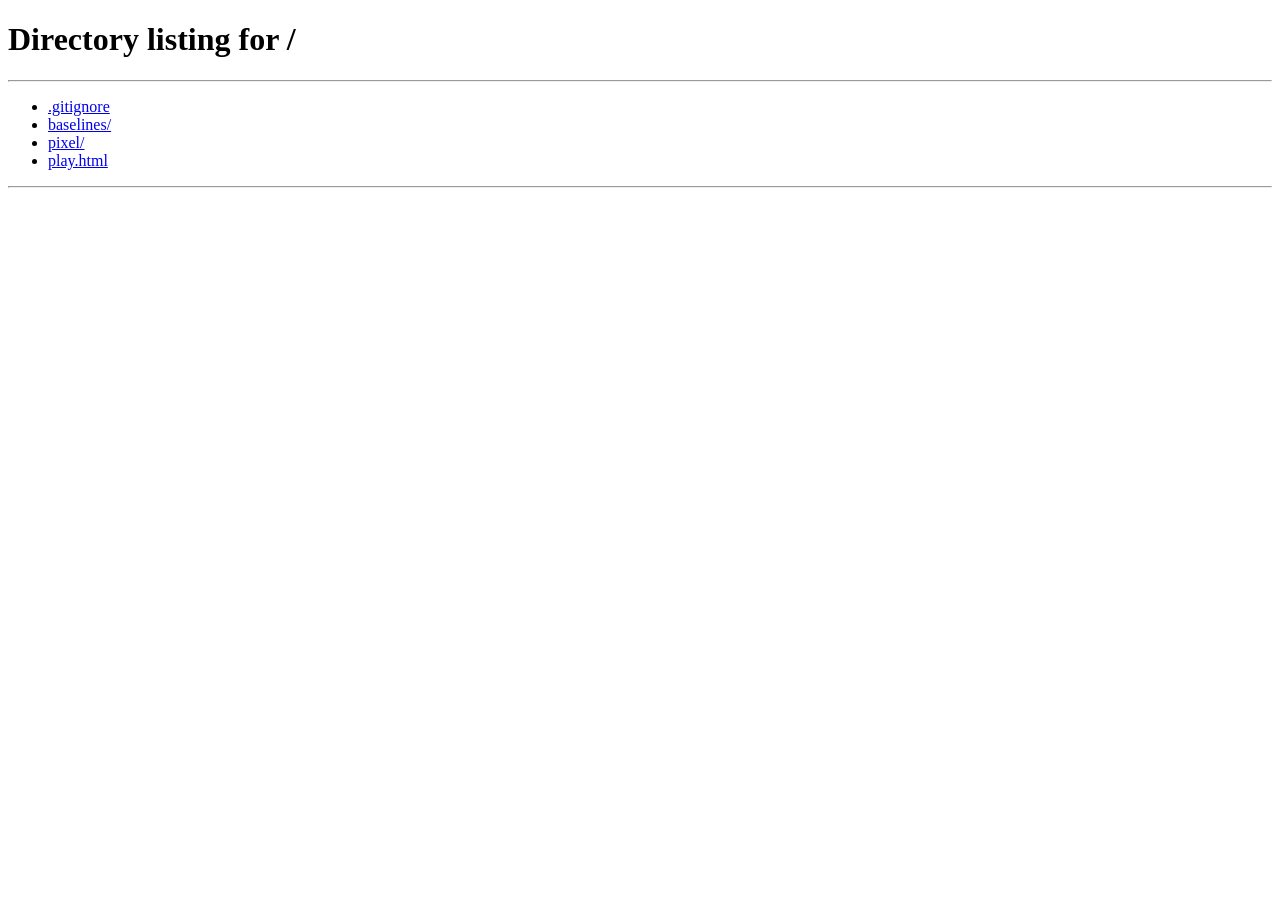
<file: play.html>
<!DOCTYPE html>
<html lang="fr">
<head>
  <meta charset="utf-8" />
  <meta http-equiv="refresh" content="0; url=./" />
  <link rel="canonical" href="./" />
  <title>State of — redirection</title>
  <script>location.replace("./");</script>
</head>
<body>
  <p><a href="./">Ouvrir la simulation</a></p>
</body>
</html>
</file>
